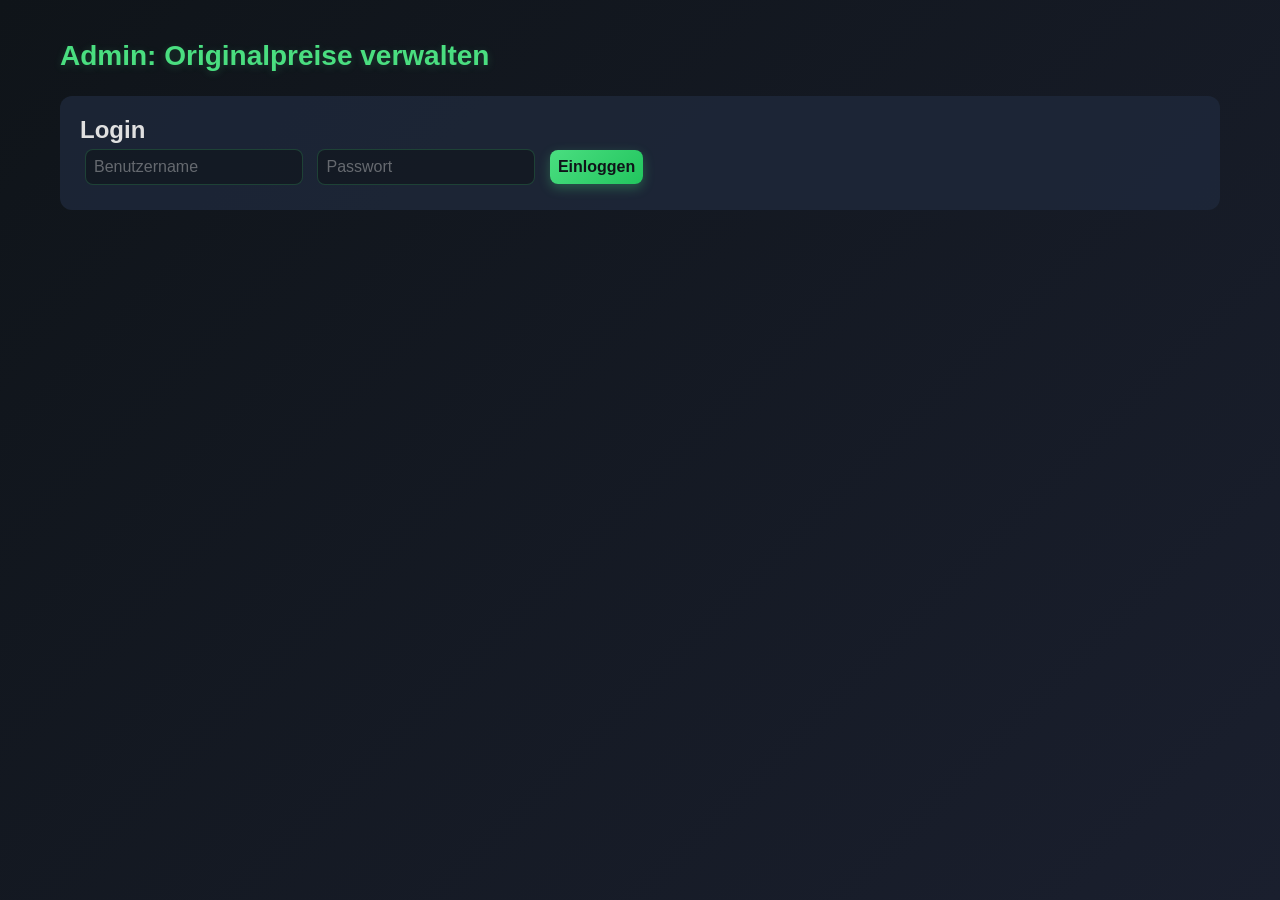
<file: frontend/admin.html>
<!DOCTYPE html>
<html lang="de">
<head>
    <meta charset="UTF-8">
    <title>Admin - Originalpreise verwalten</title>
    <link rel="stylesheet" href="styles.css">
    <style>
        .kz-box {
            background: rgba(30, 41, 59, 0.8);
            border: 1px solid rgba(74, 222, 128, 0.3);
            border-radius: 12px;
            padding: 20px;
            margin-bottom: 20px;
            display: none;
        }
        .kz-kopf {
            display: flex;
            gap: 10px;
            margin-bottom: 16px;
            flex-wrap: wrap;
        }
        .kz-kopf input {
            flex: 1;
            min-width: 140px;
        }
        .kz-zeile {
            display: flex;
            gap: 8px;
            margin-bottom: 8px;
            align-items: center;
            flex-wrap: wrap;
        }
        .kz-zeile input {
            flex: 1;
            min-width: 120px;
            margin: 0;
        }
        .kz-remove-btn {
            background: rgba(239,68,68,0.15);
            color: #fb7185;
            border: 1px solid rgba(239,68,68,0.3);
            border-radius: 6px;
            padding: 6px 10px;
            cursor: pointer;
            font-size: 13px;
            flex-shrink: 0;
        }
        .kz-actions {
            display: flex;
            gap: 10px;
            margin-top: 12px;
            flex-wrap: wrap;
            align-items: center;
        }
        .kz-add-btn {
            background: rgba(74,222,128,0.1);
            color: #4ade80;
            border: 1px solid rgba(74,222,128,0.3);
            border-radius: 6px;
            padding: 7px 14px;
            cursor: pointer;
            font-size: 13px;
        }
        .kz-save-btn {
            background: #4ade80;
            color: #0f1419;
            border: none;
            border-radius: 6px;
            padding: 7px 18px;
            cursor: pointer;
            font-weight: 600;
            font-size: 13px;
        }
        .kz-status {
            font-size: 13px;
            color: #94a3b8;
        }
        .admin-container {
            max-width: 1200px;
            margin: 0 auto;
            padding: 20px;
        }
        table {
            width: 100%;
            border-collapse: collapse;
            background: rgba(30, 41, 59, 0.6);
            border-radius: 12px;
        }
        th, td {
            padding: 12px;
            text-align: left;
            border-bottom: 1px solid rgba(74, 222, 128, 0.2);
        }
        th {
            color: #4ade80;
        }
        form {
            background: rgba(30, 41, 59, 0.8);
            padding: 20px;
            border-radius: 12px;
            margin-bottom: 20px;
        }
        input, button {
            margin: 5px;
            padding: 8px;
        }
        .delete-btn {
            background: #dc2626;
            color: white;
            border: none;
            padding: 6px 12px;
            border-radius: 6px;
            cursor: pointer;
        }
        #syncBtn {
            background: #4ade80;
            color: black;
            padding: 8px 16px;
            border: none;
            border-radius: 6px;
            cursor: pointer;
            font-weight: bold;
        }
        #syncBtn:disabled {
            opacity: 0.5;
            cursor: not-allowed;
        }
        #cancelSyncBtn {
            background: rgba(239,68,68,0.15);
            color: #fb7185;
            border: 1px solid rgba(239,68,68,0.3);
            border-radius: 6px;
            padding: 8px 14px;
            cursor: pointer;
            font-weight: bold;
            display: none;
        }
        .sync-box {
            background: rgba(74, 222, 128, 0.1);
            padding: 15px;
            border-radius: 12px;
            margin-bottom: 20px;
        }
        #letzterSyncBadge {
            display: inline-flex;
            align-items: center;
            gap: 6px;
            background: rgba(30,41,59,0.7);
            border: 1px solid rgba(74,222,128,0.2);
            border-radius: 20px;
            padding: 4px 12px;
            font-size: 12px;
            color: #64748b;
            cursor: pointer;
            transition: border-color 0.2s;
            margin-left: 8px;
        }
        #letzterSyncBadge:hover {
            border-color: rgba(74,222,128,0.5);
            color: #94a3b8;
        }
        #letzterSyncTooltip {
            display: none;
            background: rgba(15,20,30,0.97);
            border: 1px solid rgba(74,222,128,0.25);
            border-radius: 10px;
            padding: 12px 16px;
            margin-top: 10px;
            font-size: 13px;
            color: #94a3b8;
            line-height: 1.7;
        }
        #syncResultMsg {
            font-size: 13px;
            padding: 6px 12px;
            border-radius: 6px;
            margin-left: 10px;
        }
    </style>
</head>
<body>
<div class="admin-container">
    <h1>Admin: Originalpreise verwalten</h1>
    
    <form id="loginForm" style="display: block;">
        <h2>Login</h2>
        <input type="text" id="username" placeholder="Benutzername" required>
        <input type="password" id="password" placeholder="Passwort" required>
        <button type="submit">Einloggen</button>
    </form>

    <div id="adminContent" style="display: none;">
        <div style="background: rgba(74, 222, 128, 0.1); padding: 15px; border-radius: 12px; margin-bottom: 20px;">
            <div style="display: flex; align-items: center; flex-wrap: wrap; gap: 8px; margin-bottom: 10px;">
                <h3 style="margin: 0;">OldPrice Sync</h3>
                <span id="letzterSyncBadge" onclick="toggleLetzterSync()">
                    <span style="font-size: 10px;">●</span> <span id="letzterSyncLabel">Letzter Sync</span>
                </span>
            </div>
            <div id="letzterSyncTooltip"></div>
            <div style="display: flex; align-items: center; flex-wrap: wrap; gap: 8px; margin-top: 8px;">
                <button id="syncBtn" style="background: #4ade80; color: black; padding: 8px 16px;">OldPrices aus API übernehmen</button>
                <button id="cancelSyncBtn" onclick="cancelSync()">Abbrechen</button>
                <span id="syncResultMsg"></span>
            </div>
        </div>

        <div style="margin-bottom: 20px; display: flex; gap: 10px; flex-wrap: wrap;">
            <button onclick="toggleKassenzettel()" style="background: rgba(74,222,128,0.1); color: #4ade80; border: 1px solid rgba(74,222,128,0.3); border-radius: 8px; padding: 8px 18px; font-size: 14px; cursor: pointer;">
                Kassenzettel erfassen
            </button>
            <button onclick="toggleBenutzer()" style="background: rgba(96,165,250,0.1); color: #60a5fa; border: 1px solid rgba(96,165,250,0.3); border-radius: 8px; padding: 8px 18px; font-size: 14px; cursor: pointer;">
                Benutzer verwalten
            </button>
        </div>

        <!-- Benutzer-Verwaltung -->
        <div id="benutzerBox" style="display:none; background: rgba(30,41,59,0.8); border: 1px solid rgba(96,165,250,0.3); border-radius: 12px; padding: 20px; margin-bottom: 20px;">
            <div style="display: flex; justify-content: space-between; align-items: center; margin-bottom: 16px;">
                <h3 style="color: #60a5fa; margin: 0;">Benutzer &amp; Listen</h3>
                <button onclick="ladeBenutzer()" style="background: rgba(96,165,250,0.1); color: #60a5fa; border: 1px solid rgba(96,165,250,0.3); border-radius: 6px; padding: 5px 12px; font-size: 13px; cursor: pointer;">Aktualisieren</button>
            </div>
            <div id="benutzerListe"></div>

            <!-- Detail-Panel -->
            <div id="benutzerDetail" style="display:none; margin-top: 20px; border-top: 1px solid rgba(255,255,255,0.08); padding-top: 16px;">
                <div style="display: flex; justify-content: space-between; align-items: center; margin-bottom: 12px;">
                    <h4 id="detailTitel" style="color: #e0e0e0; margin: 0;"></h4>
                    <button onclick="document.getElementById('benutzerDetail').style.display='none'" style="background: none; border: none; color: #64748b; font-size: 18px; cursor: pointer; padding: 0; box-shadow: none;">✕</button>
                </div>
                <div style="display: flex; gap: 10px; margin-bottom: 12px; flex-wrap: wrap;">
                    <button onclick="zeigeDetailTab('merkliste')" id="tab-merkliste" style="background: rgba(251,113,133,0.15); color: #fb7185; border: 1px solid rgba(251,113,133,0.4); border-radius: 6px; padding: 5px 14px; font-size: 13px; cursor: pointer;">Wunschliste</button>
                    <button onclick="zeigeDetailTab('einkaufsliste')" id="tab-einkaufsliste" style="background: rgba(74,222,128,0.08); color: #4ade80; border: 1px solid rgba(74,222,128,0.3); border-radius: 6px; padding: 5px 14px; font-size: 13px; cursor: pointer;">Einkaufsliste</button>
                </div>
                <div id="detailInhalt"></div>
            </div>
        </div>

        <div class="kz-box" id="kzBox">
            <h3 style="color: #4ade80; margin-bottom: 14px;">Kassenzettel erfassen</h3>
            <div class="kz-kopf">
                <input type="text" id="kz-haendler" placeholder="Händler (z.B. REWE)" />
                <input type="text" id="kz-plz" placeholder="PLZ" value="72555" style="max-width: 100px;" />
            </div>
            <div style="display: grid; grid-template-columns: 2fr 1fr 1fr 32px; gap: 8px; margin-bottom: 6px; padding: 0 2px;">
                <span style="font-size: 12px; color: #64748b;">Produkt</span>
                <span style="font-size: 12px; color: #64748b;">Normalpreis €</span>
                <span style="font-size: 12px; color: #64748b;">Angebotspreis €</span>
                <span></span>
            </div>
            <div id="kz-zeilen"></div>
            <div class="kz-actions">
                <button class="kz-add-btn" onclick="addKzZeile()">+ Zeile</button>
                <button class="kz-save-btn" onclick="speichereKassenzettel()">Alles speichern</button>
                <span class="kz-status" id="kz-status"></span>
            </div>
        </div>

        <form id="priceForm">
            <h2>Neuen Preis hinzufügen / bearbeiten</h2>
            <input type="text" id="produkt_name" placeholder="Produktname" required>
            <input type="text" id="haendler" placeholder="Händler" required>
            <input type="text" id="plz" placeholder="PLZ" value="72555" required>
            <input type="number" id="preis" step="0.01" placeholder="Preis" required>
            <button type="submit">Speichern</button>
        </form>

        <h2>Vorhandene Preise</h2>
        <div style="margin-bottom: 12px; display: flex; gap: 10px; align-items: center; flex-wrap: wrap;">
            <input type="text" id="searchInput" placeholder="Suche nach Produkt, Händler oder PLZ..." oninput="filterTable()" style="flex:1; min-width: 200px;">
            <span id="searchCount" style="color: #94a3b8; font-size: 14px; white-space: nowrap;"></span>
        </div>
        <table id="preiseTable">
            <thead>
                <tr><th>ID</th><th>Produkt</th><th>Händler</th><th>PLZ</th><th>Preis</th><th>Quelle</th><th>Gespeichert</th><th>Aktion</th></tr>
            </thead>
            <tbody></tbody>
        </table>
    </div>
</div>

<script>
    const API_URL = 'https://mercado-app019.onrender.com';
    let authToken = null;
    let adminDaten = [];
    let adminSort = { col: null, dir: 1 };
    let letzterSyncOffen = false;

    document.getElementById('loginForm').addEventListener('submit', async (e) => {
        e.preventDefault();
        const username = document.getElementById('username').value;
        const password = document.getElementById('password').value;

        // Basic Auth Header bauen
        const credentials = btoa(`${username}:${password}`);

        try {
            const res = await fetch(`${API_URL}/admin/preise`, {
                headers: { 'Authorization': `Basic ${credentials}` }
            });
            if (res.ok) {
                authToken = credentials;
                document.getElementById('loginForm').style.display = 'none';
                document.getElementById('adminContent').style.display = 'block';
                loadPreise();
                ladeLetzterSync();
            } else {
                alert('Login fehlgeschlagen');
            }
        } catch(err) {
            alert('Server nicht erreichbar');
        }
    });

    async function loadPreise() {
        const res = await fetch(`${API_URL}/admin/preise`, {
            headers: { 'Authorization': `Basic ${authToken}` }
        });
        adminDaten = await res.json();
        renderAdminTabelle();
    }

    function sortAdmin(col) {
        if (adminSort.col === col) {
            adminSort.dir *= -1;
        } else {
            adminSort.col = col;
            adminSort.dir = 1;
        }
        renderAdminTabelle();
    }

    function renderAdminTabelle() {
        let daten = [...adminDaten];
        if (adminSort.col) {
            daten.sort((a, b) => {
                const va = a[adminSort.col] ?? '';
                const vb = b[adminSort.col] ?? '';
                if (typeof va === 'number') return (va - vb) * adminSort.dir;
                return String(va).localeCompare(String(vb), 'de') * adminSort.dir;
            });
        }

        const pfeil = (col) => {
            if (adminSort.col !== col) return '<span style="color:#475569; font-size:10px;"> ↕</span>';
            return adminSort.dir === 1
                ? '<span style="color:#4ade80; font-size:10px;"> ↑</span>'
                : '<span style="color:#4ade80; font-size:10px;"> ↓</span>';
        };

        const thStyle = 'cursor:pointer; user-select:none; white-space:nowrap;';
        const thead = document.querySelector('#preiseTable thead tr');
        thead.innerHTML = `
            <th>ID</th>
            <th style="${thStyle}" onclick="sortAdmin('produkt_name')">Produkt ${pfeil('produkt_name')}</th>
            <th style="${thStyle}" onclick="sortAdmin('haendler')">Händler ${pfeil('haendler')}</th>
            <th style="${thStyle}" onclick="sortAdmin('plz')">PLZ ${pfeil('plz')}</th>
            <th style="${thStyle}" onclick="sortAdmin('preis')">Preis ${pfeil('preis')}</th>
            <th style="${thStyle}" onclick="sortAdmin('quelle')">Quelle ${pfeil('quelle')}</th>
            <th style="${thStyle}" onclick="sortAdmin('updated_at')">Gespeichert ${pfeil('updated_at')}</th>
            <th>Aktion</th>
        `;

        const tbody = document.querySelector('#preiseTable tbody');
        tbody.innerHTML = '';
        daten.forEach(p => {
            const row = tbody.insertRow();
            row.insertCell(0).innerText = p.id;
            row.insertCell(1).innerText = p.produkt_name;
            row.insertCell(2).innerText = p.haendler;
            row.insertCell(3).innerText = p.plz;
            row.insertCell(4).innerText = p.preis + '€';
            row.insertCell(5).innerText = p.quelle;
            const tsCell = row.insertCell(6);
            if (p.updated_at) {
                const d = new Date(p.updated_at);
                tsCell.innerText = d.toLocaleDateString('de-DE', { day:'2-digit', month:'2-digit', year:'2-digit' })
                    + ' ' + d.toLocaleTimeString('de-DE', { hour:'2-digit', minute:'2-digit' });
                tsCell.style.fontSize = '12px';
                tsCell.style.color = '#64748b';
            } else {
                tsCell.innerText = '—';
                tsCell.style.color = '#475569';
            }
            const deleteCell = row.insertCell(7);
            const deleteBtn = document.createElement('button');
            deleteBtn.innerText = 'Löschen';
            deleteBtn.className = 'delete-btn';
            deleteBtn.onclick = () => deletePreis(p.id);
            deleteCell.appendChild(deleteBtn);
        });
        filterTable();
    }

    function filterTable() {
        const term = document.getElementById('searchInput').value.toLowerCase();
        const rows = document.querySelectorAll('#preiseTable tbody tr');
        let visible = 0;
        rows.forEach(row => {
            const match = row.innerText.toLowerCase().includes(term);
            row.style.display = match ? '' : 'none';
            if (match) visible++;
        });
        const countEl = document.getElementById('searchCount');
        countEl.textContent = term ? `${visible} von ${rows.length} Einträgen` : `${rows.length} Einträge`;
    }

    async function deletePreis(id) {
        if (confirm('Wirklich löschen?')) {
            await fetch(`${API_URL}/admin/preise/${id}`, {
                method: 'DELETE',
                headers: { 'Authorization': `Basic ${authToken}` }
            });
            loadPreise();
        }
    }

    document.getElementById('priceForm').addEventListener('submit', async (e) => {
        e.preventDefault();
        const produkt_name = document.getElementById('produkt_name').value;
        const haendler = document.getElementById('haendler').value;
        const plz = document.getElementById('plz').value;
        const preis = parseFloat(document.getElementById('preis').value);

        const params = new URLSearchParams({ produkt_name, haendler, plz, preis });
        await fetch(`${API_URL}/admin/preise?${params}`, {
            method: 'POST',
            headers: { 'Authorization': `Basic ${authToken}` }
        });
        loadPreise();
        document.getElementById('priceForm').reset();
    });

    // ========== Kassenzettel ==========
    function toggleKassenzettel() {
        const box = document.getElementById('kzBox');
        const offen = box.style.display === 'block';
        box.style.display = offen ? 'none' : 'block';
        if (!offen && document.querySelectorAll('.kz-zeile').length === 0) addKzZeile();
    }

    function addKzZeile() {
        const zeile = document.createElement('div');
        zeile.className = 'kz-zeile';
        zeile.innerHTML = `
            <input type="text" placeholder="Produktname" class="kz-produkt" />
            <input type="number" step="0.01" min="0" placeholder="optional" class="kz-normal" />
            <input type="number" step="0.01" min="0" placeholder="optional" class="kz-angebot" />
            <button class="kz-remove-btn" onclick="this.closest('.kz-zeile').remove()">✕</button>
        `;
        document.getElementById('kz-zeilen').appendChild(zeile);
        zeile.querySelector('.kz-produkt').focus();
    }

    async function speichereKassenzettel() {
        const haendler = document.getElementById('kz-haendler').value.trim();
        const plz      = document.getElementById('kz-plz').value.trim();
        const status   = document.getElementById('kz-status');

        if (!haendler || !plz) { status.textContent = 'Bitte Händler und PLZ ausfüllen.'; status.style.color = '#fb7185'; return; }

        const zeilen = document.querySelectorAll('.kz-zeile');
        const zuSpeichern = [];
        zeilen.forEach(z => {
            const produkt = z.querySelector('.kz-produkt').value.trim();
            const normal  = parseFloat(z.querySelector('.kz-normal').value);
            if (produkt && !isNaN(normal) && normal > 0) zuSpeichern.push({ produkt, preis: normal });
        });

        if (zuSpeichern.length === 0) { status.textContent = 'Keine Zeile mit Produkt + Normalpreis gefunden.'; status.style.color = '#fb7185'; return; }

        status.textContent = 'Speichere...'; status.style.color = '#fbbf24';

        let gespeichert = 0, fehler = 0;
        for (const item of zuSpeichern) {
            const params = new URLSearchParams({ produkt_name: item.produkt, haendler, plz, preis: item.preis });
            try {
                const res = await fetch(`${API_URL}/admin/preise?${params}`, {
                    method: 'POST', headers: { 'Authorization': `Basic ${authToken}` }
                });
                if (res.ok) gespeichert++; else fehler++;
            } catch { fehler++; }
        }

        status.textContent = `${gespeichert} gespeichert${fehler > 0 ? `, ${fehler} Fehler` : ''}`;
        status.style.color = fehler > 0 ? '#fbbf24' : '#4ade80';
        loadPreise();
    }
    // ========== ENDE Kassenzettel ==========

    // ========== Sync-Button Funktion ==========
    document.getElementById('syncBtn').addEventListener('click', async () => {
        const syncBtn = document.getElementById('syncBtn');
        const cancelBtn = document.getElementById('cancelSyncBtn');
        const msgEl = document.getElementById('syncResultMsg');

        syncBtn.disabled = true;
        cancelBtn.style.display = 'inline-block';
        msgEl.textContent = 'Sync läuft...';
        msgEl.style.color = '#fbbf24';
        msgEl.style.background = 'rgba(251,191,36,0.08)';

        try {
            const res = await fetch(`${API_URL}/admin/sync-oldprices`, {
                method: 'POST',
                headers: { 'Authorization': `Basic ${authToken}` }
            });
            const data = await res.json();
            const abgebrochen = data.abgebrochen ? ' (abgebrochen)' : '';
            msgEl.textContent = `✓ ${data.gespeichert} Preise gespeichert, ${data.fehler} Fehler${abgebrochen}`;
            msgEl.style.color = data.fehler > 0 ? '#fbbf24' : '#4ade80';
            msgEl.style.background = data.fehler > 0 ? 'rgba(251,191,36,0.08)' : 'rgba(74,222,128,0.08)';
            loadPreise();
            ladeLetzterSync();
        } catch (err) {
            msgEl.textContent = '✕ Fehler beim Sync';
            msgEl.style.color = '#fb7185';
            msgEl.style.background = 'rgba(239,68,68,0.08)';
        } finally {
            syncBtn.disabled = false;
            cancelBtn.style.display = 'none';
        }
    });

    async function cancelSync() {
        const msgEl = document.getElementById('syncResultMsg');
        try {
            await fetch(`${API_URL}/admin/sync-cancel`, {
                method: 'POST',
                headers: { 'Authorization': `Basic ${authToken}` }
            });
            msgEl.textContent = 'Abbruch angefordert...';
            msgEl.style.color = '#fb7185';
        } catch {
            msgEl.textContent = 'Abbruch fehlgeschlagen';
        }
    }

    async function ladeLetzterSync() {
        try {
            const res = await fetch(`${API_URL}/admin/sync-status`, {
                headers: { 'Authorization': `Basic ${authToken}` }
            });
            const data = await res.json();
            const badge = document.getElementById('letzterSyncBadge');
            const label = document.getElementById('letzterSyncLabel');
            if (data.last_result) {
                const d = new Date(data.last_result.timestamp);
                label.textContent = 'Sync: ' + d.toLocaleDateString('de-DE', { day:'2-digit', month:'2-digit' })
                    + ' ' + d.toLocaleTimeString('de-DE', { hour:'2-digit', minute:'2-digit' });
                badge.style.borderColor = 'rgba(74,222,128,0.35)';
                badge.title = 'Letzten Sync-Bericht anzeigen';
            } else {
                label.textContent = 'Noch kein Sync';
            }
        } catch {}
    }

    function toggleLetzterSync() {
        letzterSyncOffen = !letzterSyncOffen;
        const tooltip = document.getElementById('letzterSyncTooltip');
        if (!letzterSyncOffen) {
            tooltip.style.display = 'none';
            return;
        }
        fetch(`${API_URL}/admin/sync-status`, {
            headers: { 'Authorization': `Basic ${authToken}` }
        }).then(r => r.json()).then(data => {
            if (!data.last_result) {
                tooltip.innerHTML = '<span style="color:#475569;">Noch kein Sync durchgeführt.</span>';
            } else {
                const r = data.last_result;
                const d = new Date(r.timestamp);
                const datumStr = d.toLocaleDateString('de-DE', { weekday:'short', day:'2-digit', month:'2-digit', year:'numeric' })
                    + ' um ' + d.toLocaleTimeString('de-DE', { hour:'2-digit', minute:'2-digit' }) + ' Uhr';
                const abbrStr = r.abgebrochen
                    ? '<span style="color:#fb7185;"> · abgebrochen</span>'
                    : '<span style="color:#4ade80;"> · abgeschlossen</span>';
                tooltip.innerHTML = `
                    <div style="color:#e0e0e0; font-weight:600; margin-bottom:6px;">Letzter Sync${abbrStr}</div>
                    <div>📅 ${datumStr}</div>
                    <div style="margin-top:4px;">
                        <span style="color:#4ade80;">✓ ${r.gespeichert} gespeichert</span>
                        &nbsp;·&nbsp;
                        <span style="color:${r.fehler > 0 ? '#fbbf24' : '#64748b'};">${r.fehler} Fehler</span>
                        &nbsp;·&nbsp;
                        <span style="color:#64748b;">${r.kategorien} Kategorien</span>
                    </div>`;
            }
            tooltip.style.display = 'block';
        }).catch(() => {
            tooltip.innerHTML = '<span style="color:#fb7185;">Fehler beim Laden.</span>';
            tooltip.style.display = 'block';
        });
    }
    // ========== ENDE Sync ==========

    // ========== Benutzer-Verwaltung ==========
    let aktuellerBenutzer = null;
    let aktuellerTab = 'merkliste';

    function toggleBenutzer() {
        const box = document.getElementById('benutzerBox');
        const offen = box.style.display === 'block';
        box.style.display = offen ? 'none' : 'block';
        if (!offen) ladeBenutzer();
    }

    async function ladeBenutzer() {
        const el = document.getElementById('benutzerListe');
        el.innerHTML = '<p style="color:#94a3b8; font-size:14px;">Lade...</p>';
        try {
            const res = await fetch(`${API_URL}/admin/users`, {
                headers: { 'Authorization': `Basic ${authToken}` }
            });
            const users = await res.json();
            if (users.length === 0) {
                el.innerHTML = '<p style="color:#64748b; font-size:14px;">Keine Benutzer gefunden.</p>';
                return;
            }
            el.innerHTML = `
                <table style="width:100%; border-collapse:collapse;">
                    <thead>
                        <tr>
                            <th style="text-align:left; padding:10px 12px; color:#60a5fa; border-bottom:1px solid rgba(96,165,250,0.2);">Benutzer</th>
                            <th style="text-align:center; padding:10px 12px; color:#94a3b8; border-bottom:1px solid rgba(96,165,250,0.2);">Registriert</th>
                            <th style="text-align:center; padding:10px 12px; color:#fb7185; border-bottom:1px solid rgba(96,165,250,0.2);">Wunschliste</th>
                            <th style="text-align:center; padding:10px 12px; color:#4ade80; border-bottom:1px solid rgba(96,165,250,0.2);">Einkaufsliste</th>
                            <th style="text-align:right; padding:10px 12px; border-bottom:1px solid rgba(96,165,250,0.2);">Aktionen</th>
                        </tr>
                    </thead>
                    <tbody>
                        ${users.map(u => `
                            <tr style="border-bottom:1px solid rgba(255,255,255,0.05);">
                                <td style="padding:10px 12px; color:#e0e0e0; font-weight:500;">${u.username}</td>
                                <td style="text-align:center; padding:10px 12px; color:#64748b; font-size:12px;">
                                    ${new Date(u.erstellt_am).toLocaleDateString('de-DE')}
                                </td>
                                <td style="text-align:center; padding:10px 12px;">
                                    <button onclick="zeigeBenutzerDetail('${u.username.replace(/'/g, "\\'")}', 'merkliste')"
                                        style="background:rgba(251,113,133,0.12); color:#fb7185; border:1px solid rgba(251,113,133,0.3); border-radius:12px; padding:3px 12px; font-size:13px; font-weight:600; cursor:pointer; box-shadow:none; min-width:32px;">
                                        ${u.merkliste_count}
                                    </button>
                                </td>
                                <td style="text-align:center; padding:10px 12px;">
                                    <button onclick="zeigeBenutzerDetail('${u.username.replace(/'/g, "\\'")}', 'einkaufsliste')"
                                        style="background:rgba(74,222,128,0.1); color:#4ade80; border:1px solid rgba(74,222,128,0.3); border-radius:12px; padding:3px 12px; font-size:13px; font-weight:600; cursor:pointer; box-shadow:none; min-width:32px;">
                                        ${u.einkauf_count}
                                    </button>
                                </td>
                                <td style="text-align:right; padding:10px 12px;">
                                    <button onclick="loescheAlleUserDaten('${u.username.replace(/'/g, "\\'")}')"
                                        style="background:rgba(239,68,68,0.1); color:#f87171; border:1px solid rgba(239,68,68,0.25); border-radius:5px; padding:4px 10px; font-size:12px; cursor:pointer; box-shadow:none;">
                                        Löschen
                                    </button>
                                </td>
                            </tr>
                        `).join('')}
                    </tbody>
                </table>
            `;
        } catch {
            el.innerHTML = '<p style="color:#fb7185; font-size:14px;">Fehler beim Laden.</p>';
        }
    }

    async function zeigeBenutzerDetail(username, tab) {
        aktuellerBenutzer = username;
        aktuellerTab = tab || aktuellerTab;
        document.getElementById('detailTitel').textContent = username;
        document.getElementById('benutzerDetail').style.display = 'block';
        document.getElementById('benutzerDetail').scrollIntoView({ behavior: 'smooth' });
        zeigeDetailTab(aktuellerTab);
    }

    async function zeigeDetailTab(tab) {
        aktuellerTab = tab;
        const inhalt = document.getElementById('detailInhalt');

        // Tab-Buttons hervorheben
        document.getElementById('tab-merkliste').style.opacity = tab === 'merkliste' ? '1' : '0.45';
        document.getElementById('tab-einkaufsliste').style.opacity = tab === 'einkaufsliste' ? '1' : '0.45';

        inhalt.innerHTML = '<p style="color:#94a3b8; font-size:13px;">Lade...</p>';

        try {
            const res = await fetch(`${API_URL}/admin/users/${encodeURIComponent(aktuellerBenutzer)}/${tab}`, {
                headers: { 'Authorization': `Basic ${authToken}` }
            });
            const items = await res.json();

            if (items.length === 0) {
                inhalt.innerHTML = `
                    <p style="color:#64748b; font-size:13px;">Keine Einträge.</p>
                    <button onclick="loescheUserListe('${aktuellerBenutzer.replace(/'/g, "\\'")}', '${tab}')"
                        style="margin-top:8px; background:rgba(239,68,68,0.1); color:#f87171; border:1px solid rgba(239,68,68,0.25); border-radius:5px; padding:5px 12px; font-size:12px; cursor:pointer; box-shadow:none;">
                        Alle leeren
                    </button>`;
                return;
            }

            const loeschenEndpoint = tab === 'merkliste' ? 'merkliste' : 'einkaufsliste';
            const itemsHtml = items.map(i => {
                const label = tab === 'merkliste'
                    ? `<span style="color:#e0e0e0; font-size:13px; font-weight:500;">${i.suchbegriff}</span>
                       <span style="color:#4ade80; font-size:11px; margin-left:8px; opacity:0.7;">${i.plz}</span>`
                    : `<span style="color:#e0e0e0; font-size:13px; font-weight:500;">${i.produkt_name}</span>
                       <span style="color:#94a3b8; font-size:11px; margin-left:8px;">${i.haendler} · ${i.preis?.toFixed(2)}€ · ${i.plz}</span>`;
                return `
                    <div style="display:flex; justify-content:space-between; align-items:center; padding:8px 10px; background:rgba(15,20,25,0.4); border-radius:7px; margin-bottom:6px;">
                        <div>${label}</div>
                        <div style="display:flex; align-items:center; gap:10px; flex-shrink:0;">
                            <span style="color:#475569; font-size:11px;">${new Date(i.gespeichert_am).toLocaleDateString('de-DE')}</span>
                            <button onclick="loescheEinzelnesItem(${i.id}, '${loeschenEndpoint}')"
                                style="background:rgba(239,68,68,0.1); color:#fb7185; border:1px solid rgba(239,68,68,0.2); border-radius:5px; padding:3px 8px; font-size:11px; cursor:pointer; box-shadow:none;">
                                ✕
                            </button>
                        </div>
                    </div>`;
            }).join('');

            inhalt.innerHTML = `
                <div style="display:flex; justify-content:flex-end; margin-bottom:10px;">
                    <button onclick="loescheUserListe('${aktuellerBenutzer.replace(/'/g, "\\'")}', '${tab}')"
                        style="background:rgba(239,68,68,0.1); color:#f87171; border:1px solid rgba(239,68,68,0.25); border-radius:5px; padding:4px 12px; font-size:12px; cursor:pointer; box-shadow:none;">
                        Alle leeren
                    </button>
                </div>
                ${itemsHtml}`;
        } catch {
            inhalt.innerHTML = '<p style="color:#fb7185; font-size:13px;">Fehler beim Laden.</p>';
        }
    }

    async function loescheEinzelnesItem(id, liste) {
        await fetch(`${API_URL}/admin/${liste}/item/${id}`, {
            method: 'DELETE',
            headers: { 'Authorization': `Basic ${authToken}` }
        });
        zeigeDetailTab(aktuellerTab);
        ladeBenutzer();
    }

    async function loescheUserListe(username, liste) {
        const label = liste === 'merkliste' ? 'Wunschliste' : 'Einkaufsliste';
        if (!confirm(`${label} von "${username}" wirklich leeren?`)) return;
        await fetch(`${API_URL}/admin/users/${encodeURIComponent(username)}/${liste}`, {
            method: 'DELETE',
            headers: { 'Authorization': `Basic ${authToken}` }
        });
        ladeBenutzer();
        if (aktuellerBenutzer === username) zeigeDetailTab(aktuellerTab);
    }

    async function loescheAlleUserDaten(username) {
        if (!confirm(`Benutzer "${username}" komplett löschen (inkl. Wunschliste & Einkaufsliste)?`)) return;
        await fetch(`${API_URL}/admin/users/${encodeURIComponent(username)}`, {
            method: 'DELETE',
            headers: { 'Authorization': `Basic ${authToken}` }
        });
        document.getElementById('benutzerDetail').style.display = 'none';
        aktuellerBenutzer = null;
        ladeBenutzer();
    }
    // ========== ENDE Benutzer-Verwaltung ==========
</script>
</body>
</html>
</file>
<file: frontend/styles.css>
/* Dark theme with light green accents */
* { 
  box-sizing: border-box; 
  margin: 0; 
  padding: 0; 
}

body {
  font-family: -apple-system, BlinkMacSystemFont, 'Segoe UI', sans-serif;
  background: linear-gradient(135deg, #0f1419 0%, #1a1f2e 100%);
  color: #e0e0e0;
  padding: 20px;
  min-height: 100vh;
}

.container {
  max-width: 700px;
  margin: 0 auto;
}

h1 {
  font-size: 28px;
  margin-bottom: 24px;
  color: #4ade80;
  text-shadow: 0 2px 8px rgba(74, 222, 128, 0.2);
}

.suchbox {
  background: rgba(30, 41, 59, 0.8);
  border: 1px solid rgba(74, 222, 128, 0.3);
  border-radius: 12px;
  padding: 20px;
  box-shadow: 0 8px 24px rgba(0, 0, 0, 0.4);
  margin-bottom: 24px;
  display: flex;
  gap: 10px;
  flex-wrap: wrap;
  backdrop-filter: blur(10px);
}

input {
  flex: 1;
  min-width: 140px;
  padding: 12px 16px;
  background: rgba(15, 20, 25, 0.6);
  border: 1px solid rgba(74, 222, 128, 0.2);
  border-radius: 8px;
  color: #e0e0e0;
  font-size: 16px;
  outline: none;
  transition: all 0.3s ease;
}

input::placeholder {
  color: rgba(224, 224, 224, 0.4);
}

input:focus {
  border-color: #4ade80;
  box-shadow: 0 0 12px rgba(74, 222, 128, 0.3);
  background: rgba(15, 20, 25, 0.8);
}

button {
  padding: 12px 24px;
  background: linear-gradient(135deg, #4ade80 0%, #22c55e 100%);
  color: #0f1419;
  border: none;
  border-radius: 8px;
  font-size: 16px;
  font-weight: 600;
  cursor: pointer;
  transition: all 0.3s ease;
  box-shadow: 0 4px 12px rgba(74, 222, 128, 0.3);
}

button:hover { 
  transform: translateY(-2px);
  box-shadow: 0 6px 20px rgba(74, 222, 128, 0.5);
}

button:disabled { 
  background: #4b5563;
  cursor: not-allowed;
  transform: none;
  box-shadow: none;
}

.status {
  text-align: center;
  color: #94a3b8;
  margin: 20px 0;
  font-size: 15px;
}

.ergebnis-karte {
  background: rgba(30, 41, 59, 0.6);
  border: 1px solid rgba(74, 222, 128, 0.2);
  border-radius: 12px;
  padding: 18px 20px;
  margin-bottom: 12px;
  box-shadow: 0 4px 12px rgba(0, 0, 0, 0.3);
  display: flex;
  justify-content: space-between;
  align-items: center;
  gap: 16px;
  transition: all 0.3s ease;
}

.ergebnis-karte:hover {
  background: rgba(30, 41, 59, 0.9);
  border-color: rgba(74, 222, 128, 0.5);
  box-shadow: 0 6px 20px rgba(74, 222, 128, 0.2);
}

.haendler {
  font-weight: 600;
  font-size: 16px;
  min-width: 80px;
  padding: 6px 10px;
  background: rgba(74, 222, 128, 0.1);
  border-radius: 6px;
  border-left: 3px solid #4ade80;
}

.produkt-info {
  flex: 1;
}

.produkt-name {
  font-size: 15px;
  color: #e0e0e0;
  font-weight: 500;
}

.beschreibung {
  font-size: 13px;
  color: #94a3b8;
  margin-top: 2px;
}

.gueltigkeit {
  font-size: 12px;
  color: #64748b;
  margin-top: 4px;
}

.preis-bereich {
  text-align: right;
}

.preis {
  font-size: 24px;
  font-weight: 700;
  color: #4ade80;
  text-shadow: 0 0 8px rgba(74, 222, 128, 0.3);
}

.alter-preis {
  font-size: 13px;
  color: #fb7185;
  text-decoration: line-through;
  margin-top: 2px;
}

.angebot-badge {
  background: linear-gradient(135deg, #ef4444, #dc2626);
  color: white;
  font-size: 11px;
  padding: 4px 10px;
  border-radius: 20px;
  margin-top: 4px;
  display: inline-block;
  font-weight: 600;
  box-shadow: 0 2px 8px rgba(239, 68, 68, 0.3);
}

/* Retailer colors with light green accent */
.haendler-lidl { color: #60a5fa; }
.haendler-aldi { color: #4ade80; }
.haendler-rewe { color: #fb7185; }
.haendler-edeka { color: #fbbf24; }
.haendler-kaufland { color: #fb7185; }

/* Scrollbar styling */
::-webkit-scrollbar {
  width: 8px;
}

::-webkit-scrollbar-track {
  background: rgba(15, 20, 25, 0.8);
}

::-webkit-scrollbar-thumb {
  background: #4ade80;
  border-radius: 4px;
}

::-webkit-scrollbar-thumb:hover {
  background: #22c55e;
}

/* Responsive design */
@media (max-width: 600px) {
  h1 {
    font-size: 24px;
  }

  .suchbox {
    flex-direction: column;
  }

  input {
    width: 100%;
  }

  button {
    width: 100%;
  }

  .ergebnis-karte {
    flex-direction: column;
    align-items: flex-start;
  }

  .preis-bereich {
    text-align: left;
    width: 100%;
  }

  .haendler {
    width: 100%;
  }
}

/* Neue Styles für Normalpreis-Badge */
.normalpreis-badge {
  background: linear-gradient(135deg, #3b82f6, #2563eb);
  color: white;
  font-size: 11px;
  padding: 4px 10px;
  border-radius: 20px;
  margin-top: 4px;
  display: inline-block;
  font-weight: 600;
  box-shadow: 0 2px 8px rgba(59, 130, 246, 0.3);
}

.rewe-online-badge {
  background: linear-gradient(135deg, #cc071e, #a30018);
  color: white;
  font-size: 11px;
  padding: 4px 10px;
  border-radius: 20px;
  margin-top: 4px;
  display: inline-block;
  font-weight: 600;
  box-shadow: 0 2px 8px rgba(204, 7, 30, 0.3);
}

.produkt-bild {
  width: 56px;
  height: 56px;
  object-fit: contain;
  border-radius: 8px;
  background: rgba(255,255,255,0.05);
  flex-shrink: 0;
}

.statt-preis {
  font-size: 14px;
  color: #fb7185;
  text-decoration: line-through;
  font-weight: normal;
}

.preis.normal {
  color: #60a5fa;
  text-shadow: none;
}

/* Top bar */
.top-bar {
  display: flex;
  justify-content: space-between;
  align-items: center;
  margin-bottom: 24px;
  flex-wrap: wrap;
  gap: 12px;
}

.top-bar h1 {
  margin-bottom: 0;
}

.wishlist-nav-btn {
  background: rgba(251, 113, 133, 0.15);
  color: #fb7185;
  border: 1px solid rgba(251, 113, 133, 0.4);
  border-radius: 20px;
  padding: 8px 18px;
  font-size: 14px;
  font-weight: 600;
  box-shadow: none;
}

.wishlist-nav-btn:hover {
  background: rgba(251, 113, 133, 0.3);
  transform: none;
  box-shadow: none;
}

/* Username modal */
.modal-overlay {
  position: fixed;
  inset: 0;
  background: rgba(0,0,0,0.7);
  display: flex;
  align-items: center;
  justify-content: center;
  z-index: 100;
  backdrop-filter: blur(4px);
}

.modal-box {
  background: #1a1f2e;
  border: 1px solid rgba(74, 222, 128, 0.4);
  border-radius: 16px;
  padding: 32px;
  max-width: 380px;
  width: 90%;
  text-align: center;
  box-shadow: 0 20px 60px rgba(0,0,0,0.6);
}

.modal-box h2 {
  color: #4ade80;
  margin-bottom: 12px;
  font-size: 22px;
}

.modal-box p {
  color: #94a3b8;
  margin-bottom: 20px;
  font-size: 14px;
  line-height: 1.5;
}

.modal-box input {
  width: 100%;
  margin-bottom: 16px;
  text-align: center;
  font-size: 18px;
}

/* Avatar selection grid */
.avatar-grid {
  display: grid;
  grid-template-columns: repeat(8, 1fr);
  gap: 6px;
  margin-bottom: 16px;
}

.avatar-option {
  background: rgba(255,255,255,0.05);
  border: 2px solid transparent;
  border-radius: 8px;
  padding: 6px;
  font-size: 22px;
  cursor: pointer;
  transition: all 0.15s ease;
  box-shadow: none;
  line-height: 1;
}

.avatar-option:hover {
  background: rgba(74, 222, 128, 0.1);
  border-color: rgba(74, 222, 128, 0.4);
  transform: scale(1.15);
  box-shadow: none;
}

.avatar-option.ausgewaehlt {
  background: rgba(74, 222, 128, 0.2);
  border-color: #4ade80;
  transform: scale(1.1);
}

/* Avatar bubble in top bar */
.avatar-container {
  position: relative;
}

.avatar-bubble {
  width: 38px;
  height: 38px;
  border-radius: 50%;
  background: rgba(74, 222, 128, 0.15);
  border: 2px solid rgba(74, 222, 128, 0.5);
  display: flex;
  align-items: center;
  justify-content: center;
  font-size: 20px;
  cursor: pointer;
  transition: all 0.2s ease;
  user-select: none;
}

.avatar-bubble:hover {
  border-color: #4ade80;
  background: rgba(74, 222, 128, 0.25);
}

.avatar-tooltip {
  position: absolute;
  top: 44px;
  right: 0;
  background: rgba(15, 20, 25, 0.95);
  border: 1px solid rgba(74, 222, 128, 0.3);
  border-radius: 6px;
  padding: 4px 10px;
  font-size: 12px;
  color: #e0e0e0;
  white-space: nowrap;
  opacity: 0;
  pointer-events: none;
  transition: opacity 0.2s ease;
}

.avatar-container:hover .avatar-tooltip {
  opacity: 1;
}

/* Avatar dropdown menu */
.avatar-menu {
  position: absolute;
  top: 46px;
  right: 0;
  background: #1a1f2e;
  border: 1px solid rgba(74, 222, 128, 0.3);
  border-radius: 10px;
  padding: 12px;
  min-width: 150px;
  box-shadow: 0 8px 24px rgba(0,0,0,0.5);
  z-index: 50;
}

.avatar-menu-name {
  font-size: 13px;
  font-weight: 600;
  color: #4ade80;
  margin-bottom: 10px;
  padding-bottom: 8px;
  border-bottom: 1px solid rgba(74,222,128,0.2);
}

.avatar-menu button {
  width: 100%;
  background: rgba(239, 68, 68, 0.1);
  color: #fb7185;
  border: 1px solid rgba(239, 68, 68, 0.3);
  border-radius: 6px;
  padding: 7px 12px;
  font-size: 13px;
  text-align: left;
  box-shadow: none;
}

.avatar-menu button:hover {
  background: rgba(239, 68, 68, 0.25);
  transform: none;
  box-shadow: none;
}

/* Merken button */
.merken-btn {
  background: rgba(251, 113, 133, 0.1);
  color: #94a3b8;
  border: 1px solid rgba(255,255,255,0.15);
  border-radius: 20px;
  padding: 6px 14px;
  font-size: 13px;
  font-weight: 600;
  box-shadow: none;
  transition: all 0.2s ease;
}

.merken-btn:hover {
  border-color: #fb7185;
  color: #fb7185;
  transform: none;
  box-shadow: none;
}

.merken-btn.gemerkt {
  background: rgba(251, 113, 133, 0.15);
  border-color: #fb7185;
  color: #fb7185;
}

/* Merkliste groups */
.merkliste-gruppe {
  margin-bottom: 20px;
}

.merkliste-gruppe-header {
  display: flex;
  align-items: center;
  gap: 10px;
  flex-wrap: wrap;
  margin-bottom: 10px;
  padding-bottom: 8px;
  border-bottom: 1px solid rgba(74, 222, 128, 0.2);
  cursor: pointer;
  user-select: none;
}

.merkliste-gruppe-header:hover .merkliste-suche-titel {
  color: #86efac;
}

.gruppe-arrow {
  color: #4ade80;
  font-size: 14px;
  transition: transform 0.2s ease;
  flex-shrink: 0;
}

.merkliste-gruppe.collapsed .merkliste-ergebnisse {
  display: none;
}

.merkliste-suche-titel {
  font-size: 16px;
  font-weight: 600;
  color: #4ade80;
}

.plz-badge {
  background: rgba(74, 222, 128, 0.1);
  color: #4ade80;
  border: 1px solid rgba(74, 222, 128, 0.3);
  border-radius: 12px;
  padding: 2px 10px;
  font-size: 12px;
}

.merkliste-remove-btn {
  margin-left: auto;
  background: rgba(239, 68, 68, 0.1);
  color: #fb7185;
  border: 1px solid rgba(239, 68, 68, 0.3);
  border-radius: 6px;
  padding: 4px 10px;
  font-size: 12px;
  box-shadow: none;
}

.merkliste-remove-btn:hover {
  background: rgba(239, 68, 68, 0.25);
  transform: none;
  box-shadow: none;
}

.ergebnis-karte.kompakt {
  padding: 12px 16px;
  margin-bottom: 8px;
}

/* Wishlist section */
#wunschliste-section {
  background: rgba(30, 41, 59, 0.8);
  border: 1px solid rgba(251, 113, 133, 0.3);
  border-radius: 12px;
  padding: 20px;
  margin-top: 24px;
  backdrop-filter: blur(10px);
}

/* Filter bar */
#filter-bar {
  background: rgba(30, 41, 59, 0.8);
  border: 1px solid rgba(74, 222, 128, 0.2);
  border-radius: 12px;
  padding: 14px 16px;
  margin-bottom: 16px;
  display: flex;
  flex-direction: column;
  gap: 10px;
  backdrop-filter: blur(10px);
}

.filter-gruppe {
  display: flex;
  flex-wrap: wrap;
  align-items: center;
  gap: 6px;
}

.filter-label {
  font-size: 12px;
  color: #64748b;
  font-weight: 600;
  text-transform: uppercase;
  letter-spacing: 0.05em;
  min-width: 70px;
}

.filter-btn {
  background: rgba(15, 20, 25, 0.5);
  color: #94a3b8;
  border: 1px solid rgba(255, 255, 255, 0.1);
  border-radius: 20px;
  padding: 5px 14px;
  font-size: 13px;
  font-weight: 500;
  cursor: pointer;
  transition: all 0.2s ease;
  box-shadow: none;
}

.filter-btn:hover {
  border-color: rgba(74, 222, 128, 0.4);
  color: #e0e0e0;
  transform: none;
  box-shadow: none;
}

.filter-btn.aktiv {
  background: rgba(74, 222, 128, 0.15);
  border-color: #4ade80;
  color: #4ade80;
  font-weight: 600;
}

.toggle-btn.aktiv {
  background: rgba(239, 68, 68, 0.15);
  border-color: #fb7185;
  color: #fb7185;
}

/* History chart */
#verlauf-section {
  background: rgba(30, 41, 59, 0.8);
  border: 1px solid rgba(74, 222, 128, 0.3);
  border-radius: 12px;
  padding: 20px;
  margin-top: 24px;
  box-shadow: 0 8px 24px rgba(0, 0, 0, 0.4);
  backdrop-filter: blur(10px);
}

.verlauf-header {
  display: flex;
  justify-content: space-between;
  align-items: center;
  margin-bottom: 16px;
  font-size: 16px;
  font-weight: 600;
  color: #4ade80;
}

#verlauf-close {
  background: rgba(239, 68, 68, 0.15);
  color: #fb7185;
  border: 1px solid rgba(239, 68, 68, 0.3);
  border-radius: 6px;
  padding: 4px 10px;
  font-size: 14px;
  box-shadow: none;
}

#verlauf-close:hover {
  background: rgba(239, 68, 68, 0.3);
  transform: none;
  box-shadow: none;
}

.verlauf-chart-box {
  position: relative;
  height: 280px;
}

.verlauf-btn {
  background: rgba(74, 222, 128, 0.12);
  color: #4ade80;
  border: 1px solid rgba(74, 222, 128, 0.4);
  border-radius: 6px;
  padding: 6px 14px;
  font-size: 13px;
  font-weight: 600;
  cursor: pointer;
  margin-top: 12px;
  box-shadow: none;
  transition: all 0.2s ease;
}

.verlauf-btn:hover {
  background: rgba(74, 222, 128, 0.25);
  transform: none;
  box-shadow: none;
}

/* Weiteres section divider */
.weiteres-trenner {
  font-size: 12px;
  color: #64748b;
  text-transform: uppercase;
  letter-spacing: 0.05em;
  padding: 12px 0 8px;
  border-top: 1px solid rgba(255,255,255,0.07);
  margin-top: 8px;
}

/* Add to shopping list button */
.add-to-list-btn {
  background: rgba(74, 222, 128, 0.08);
  color: #4ade80;
  border: 1px solid rgba(74, 222, 128, 0.3);
  border-radius: 6px;
  padding: 4px 10px;
  font-size: 12px;
  font-weight: 600;
  cursor: pointer;
  box-shadow: none;
  margin-top: 6px;
  transition: all 0.2s ease;
}

.add-to-list-btn:hover {
  background: rgba(74, 222, 128, 0.18);
  transform: none;
  box-shadow: none;
}

.add-to-list-btn.hinzugefuegt {
  background: rgba(74, 222, 128, 0.18);
  border-color: #4ade80;
  color: #4ade80;
}

/* Shopping list section */
#einkaufsliste-section {
  background: rgba(30, 41, 59, 0.8);
  border: 1px solid rgba(74, 222, 128, 0.3);
  border-radius: 12px;
  padding: 20px;
  margin-top: 24px;
  backdrop-filter: blur(10px);
}

.einkauf-item {
  display: flex;
  align-items: center;
  justify-content: space-between;
  gap: 12px;
  padding: 10px 14px;
  background: rgba(15, 20, 25, 0.4);
  border: 1px solid rgba(255,255,255,0.07);
  border-radius: 8px;
  margin-bottom: 8px;
}

.einkauf-item-info {
  flex: 1;
}

.einkauf-item-name {
  font-size: 14px;
  font-weight: 500;
  color: #e0e0e0;
}

.einkauf-item-meta {
  font-size: 12px;
  color: #64748b;
  margin-top: 2px;
}

/* Search field within lists */
.listen-suchfeld {
  width: 100%;
  padding: 9px 14px;
  background: rgba(15, 20, 25, 0.5);
  border: 1px solid rgba(255,255,255,0.1);
  border-radius: 8px;
  color: #e0e0e0;
  font-size: 14px;
  outline: none;
  margin-bottom: 16px;
  box-sizing: border-box;
  transition: border-color 0.2s ease;
}

.listen-suchfeld:focus {
  border-color: rgba(74, 222, 128, 0.4);
}

.listen-suchfeld::placeholder {
  color: rgba(224, 224, 224, 0.3);
}

/* Info button */
.info-btn {
  width: 18px;
  height: 18px;
  border-radius: 50%;
  background: rgba(148, 163, 184, 0.12);
  border: 1px solid rgba(148, 163, 184, 0.3);
  color: #64748b;
  font-size: 11px;
  font-weight: 700;
  padding: 0;
  cursor: pointer;
  box-shadow: none;
  display: inline-flex;
  align-items: center;
  justify-content: center;
  flex-shrink: 0;
  vertical-align: middle;
  line-height: 1;
}

.info-btn:hover {
  background: rgba(148, 163, 184, 0.22);
  border-color: rgba(148, 163, 184, 0.5);
  color: #94a3b8;
  transform: none;
  box-shadow: none;
}

/* Autocomplete */
.suchbegriff-wrapper {
  position: relative;
  flex: 1;
  min-width: 140px;
}

.suchbegriff-wrapper input {
  width: 100%;
  min-width: 0;
}

#vorschlaege {
  position: absolute;
  top: calc(100% + 4px);
  left: 0;
  right: 0;
  background: #1a1f2e;
  border: 1px solid rgba(74, 222, 128, 0.3);
  border-radius: 10px;
  box-shadow: 0 8px 24px rgba(0, 0, 0, 0.5);
  z-index: 200;
  overflow: hidden;
  display: none;
}

.vorschlag-item {
  padding: 10px 16px;
  font-size: 14px;
  color: #e0e0e0;
  cursor: pointer;
  transition: background 0.15s ease;
  border-bottom: 1px solid rgba(255, 255, 255, 0.05);
}

.vorschlag-item:last-child {
  border-bottom: none;
}

.vorschlag-item:hover,
.vorschlag-item.aktiv {
  background: rgba(74, 222, 128, 0.12);
  color: #4ade80;
}

.vorschlag-highlight {
  color: #4ade80;
  font-weight: 700;
}

/* Zuletzt gesucht Karussell */
#zuletzt-section {
  margin-bottom: 20px;
}

.zuletzt-header {
  display: flex;
  justify-content: space-between;
  align-items: center;
  margin-bottom: 10px;
}

.zuletzt-titel {
  font-size: 12px;
  color: #64748b;
  font-weight: 600;
  text-transform: uppercase;
  letter-spacing: 0.06em;
}

.zuletzt-clear-btn {
  background: none;
  border: none;
  color: #475569;
  font-size: 12px;
  padding: 2px 6px;
  cursor: pointer;
  box-shadow: none;
  font-weight: 400;
}

.zuletzt-clear-btn:hover {
  color: #fb7185;
  transform: none;
  box-shadow: none;
}

.zuletzt-wrapper {
  display: flex;
  align-items: center;
  gap: 6px;
}

.zuletzt-track {
  display: flex;
  gap: 10px;
  overflow-x: auto;
  scroll-behavior: smooth;
  scrollbar-width: none;
  -ms-overflow-style: none;
  flex: 1;
  padding: 4px 2px 8px;
}

.zuletzt-track::-webkit-scrollbar {
  display: none;
}

.zuletzt-kachel {
  position: relative;
  flex-shrink: 0;
  width: 120px;
  background: rgba(30, 41, 59, 0.7);
  border: 1px solid rgba(74, 222, 128, 0.18);
  border-radius: 12px;
  padding: 14px 10px 12px;
  cursor: pointer;
  transition: all 0.2s ease;
  text-align: center;
}

.zuletzt-kachel:hover {
  background: rgba(30, 41, 59, 0.95);
  border-color: rgba(74, 222, 128, 0.5);
  transform: translateY(-2px);
  box-shadow: 0 4px 14px rgba(74, 222, 128, 0.12);
}

.zuletzt-remove {
  position: absolute;
  top: 5px;
  right: 5px;
  width: 18px;
  height: 18px;
  border-radius: 50%;
  background: rgba(239, 68, 68, 0.1);
  border: 1px solid rgba(239, 68, 68, 0.2);
  color: #fb7185;
  font-size: 9px;
  padding: 0;
  cursor: pointer;
  box-shadow: none;
  display: flex;
  align-items: center;
  justify-content: center;
  opacity: 0;
  transition: opacity 0.15s ease;
}

.zuletzt-kachel:hover .zuletzt-remove {
  opacity: 1;
}

.zuletzt-remove:hover {
  background: rgba(239, 68, 68, 0.28);
  transform: none;
  box-shadow: none;
}

.zuletzt-icon {
  font-size: 20px;
  margin-bottom: 6px;
  line-height: 1;
}

.zuletzt-name {
  font-size: 13px;
  font-weight: 600;
  color: #e0e0e0;
  white-space: nowrap;
  overflow: hidden;
  text-overflow: ellipsis;
}

.zuletzt-plz {
  font-size: 11px;
  color: #4ade80;
  margin-top: 3px;
  opacity: 0.7;
}

.zuletzt-arrow {
  flex-shrink: 0;
  width: 28px;
  height: 28px;
  border-radius: 50%;
  background: rgba(30, 41, 59, 0.8);
  border: 1px solid rgba(74, 222, 128, 0.2);
  color: #4ade80;
  font-size: 20px;
  padding: 0;
  cursor: pointer;
  box-shadow: none;
  display: flex;
  align-items: center;
  justify-content: center;
  transition: all 0.2s ease;
  line-height: 1;
}

.zuletzt-arrow:hover {
  background: rgba(74, 222, 128, 0.12);
  border-color: rgba(74, 222, 128, 0.45);
  transform: none;
  box-shadow: none;
}

@media (max-width: 600px) {
  .zuletzt-arrow { display: none; }
}

.vorschlag-link-btn {
  background: rgba(74, 222, 128, 0.1);
  color: #4ade80;
  border: 1px solid rgba(74, 222, 128, 0.35);
  border-radius: 20px;
  padding: 3px 12px;
  font-size: 13px;
  font-weight: 600;
  cursor: pointer;
  box-shadow: none;
  margin: 0 3px;
  transition: all 0.2s ease;
}

.vorschlag-link-btn:hover {
  background: rgba(74, 222, 128, 0.22);
  transform: none;
  box-shadow: none;
}

#info-popover {
  position: fixed;
  background: #1e2a3a;
  border: 1px solid rgba(148, 163, 184, 0.25);
  border-radius: 8px;
  padding: 10px 14px;
  font-size: 13px;
  color: #cbd5e1;
  line-height: 1.5;
  max-width: 240px;
  z-index: 300;
  box-shadow: 0 8px 24px rgba(0,0,0,0.45);
  display: none;
}
</file>
